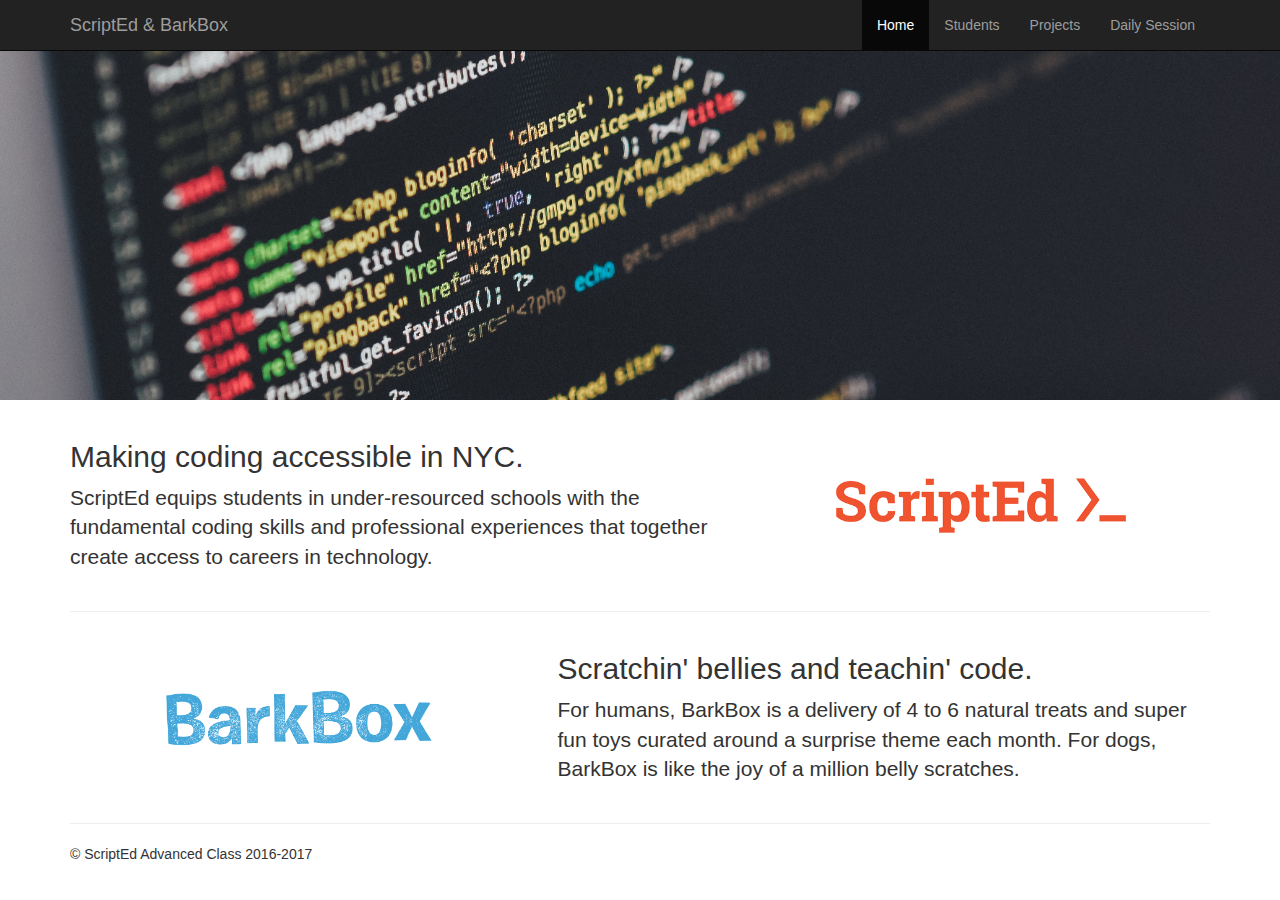
<file: index.html>
<!DOCTYPE html>
<html lang="en">
  <head>
    <meta charset="utf-8">
    <meta http-equiv="X-UA-Compatible" content="IE=edge">
    <meta name="viewport" content="width=device-width, initial-scale=1">
    <title>ScriptEd Portfolio</title>
    <!-- Bootstrap CDN -->
    <link rel="stylesheet" href="https://maxcdn.bootstrapcdn.com/bootstrap/3.3.7/css/bootstrap.min.css" integrity="sha384-BVYiiSIFeK1dGmJRAkycuHAHRg32OmUcww7on3RYdg4Va+PmSTsz/K68vbdEjh4u" crossorigin="anonymous">
    <link rel="stylesheet" type="text/css" href="main.css">
  </head>
   <body>

    <!-- Navbar -->
    <nav class="navbar navbar-fixed-top navbar-inverse">
      <div class="container">
        <div class="navbar-header">
          <button type="button" class="navbar-toggle collapsed" data-toggle="collapse" data-target="#navbar" aria-expanded="false" aria-controls="navbar">
            <span class="sr-only">Toggle navigation</span>
            <span class="icon-bar"></span>
            <span class="icon-bar"></span>
            <span class="icon-bar"></span>
          </button>
          <a class="navbar-brand" href="index.html">ScriptEd & BarkBox</a>
        </div>
        <div id="navbar" class="collapse navbar-collapse">
          <ul class="nav navbar-nav">
            <li class="active"><a href="index.html">Home</a></li>
            <li><a href="students.html">Students</a></li>
            <li><a href="projects.html">Projects</a></li>
            <li><a href="https://bit.ly/ScriptEd" target="_blank">Daily Session</a></li>
          </ul>
        </div>
      </div>
    </nav>

    <!-- Hero Image -->
    <div class="hero-image"></div>

    <!-- Main Content -->
    <div class="container main-container">
      <div class="row equal featurette">
        <div class="col-md-7">
          <h2 class="featurette-heading">Making coding accessible in NYC.</h2>
          <p class="lead">ScriptEd equips students in under-resourced schools with the fundamental coding skills and professional experiences that together create access to careers in technology.</p>
        </div>
        <div class="col-md-5">
          <a href="https://scripted.org" target="_blank"><img class="featurette-image img-responsive center-block logo" src="images/scripted-logo.png" alt="Generic placeholder image"></a>
        </div>
      </div>

      <hr>

      <div class="row equal featurette">
        <div class="col-md-7 col-md-push-5">
          <h2 class="featurette-heading">Scratchin' bellies and teachin' code.</h2>
          <p class="lead">For humans, BarkBox is a delivery of 4 to 6 natural treats and super fun toys curated around a surprise theme each month. For dogs, BarkBox is like the joy of a million belly scratches.</p>
        </div>
        <div class="col-md-5 col-md-pull-7">
          <a href="https://barkbox.com" target="_blank"><img class="featurette-image img-responsive center-block logo" src="images/barkbox-logo.png" alt="Generic placeholder image"></a>
        </div>
      </div>

      <hr>

      <!-- Footer -->
      <footer>
        <p>&copy; ScriptEd Advanced Class 2016-2017</p>
      </footer>
    </div>

    <!-- jQuery CDN -->
    <script src="https://ajax.googleapis.com/ajax/libs/jquery/1.12.4/jquery.min.js"></script>
    <!-- Bootstrap JS CDN -->
    <script src="https://maxcdn.bootstrapcdn.com/bootstrap/3.3.7/js/bootstrap.min.js" integrity="sha384-Tc5IQib027qvyjSMfHjOMaLkfuWVxZxUPnCJA7l2mCWNIpG9mGCD8wGNIcPD7Txa" crossorigin="anonymous"></script>
  </body>
</html>
</file>
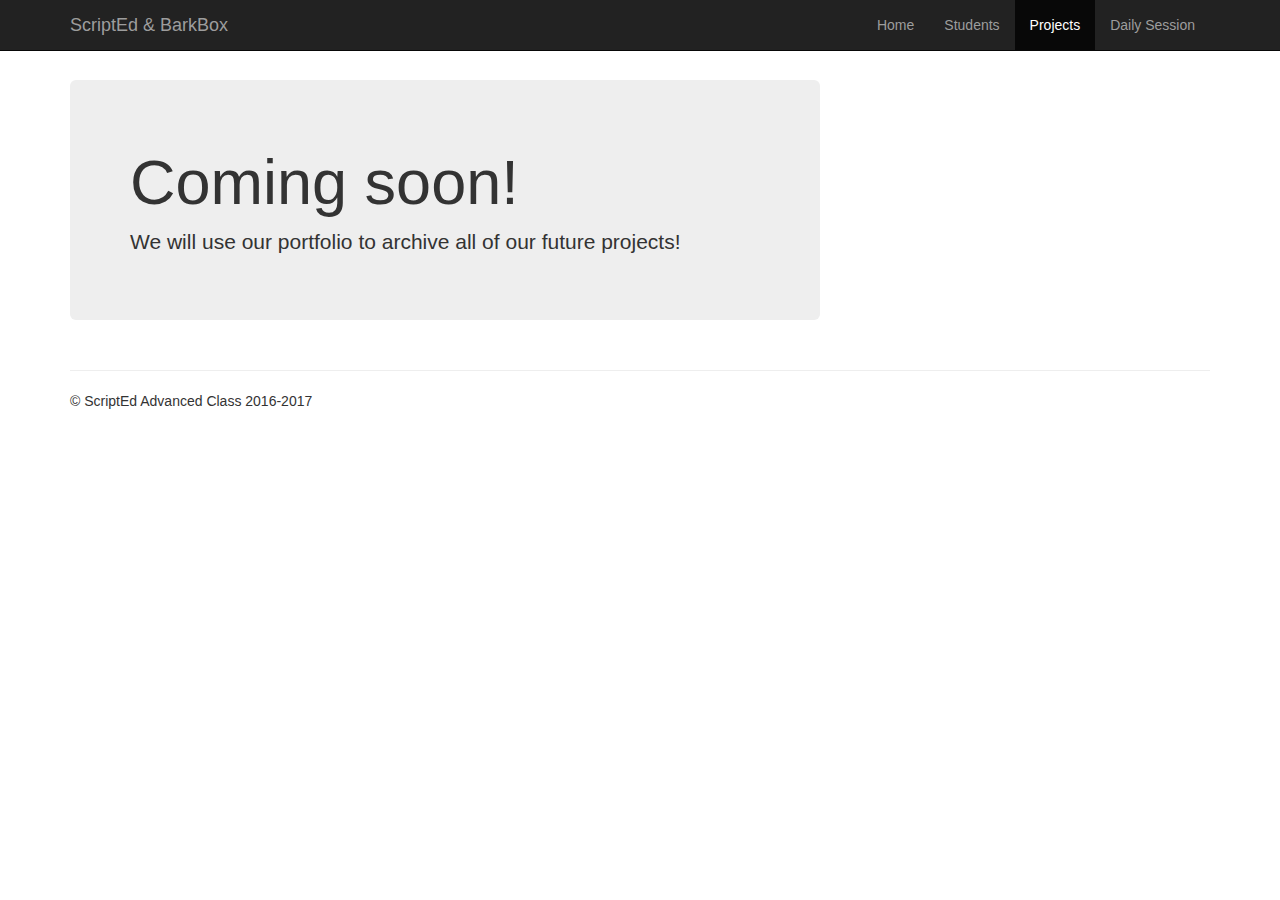
<file: projects.html>
<!DOCTYPE html>
<html lang="en">
  <head>
    <meta charset="utf-8">
    <meta http-equiv="X-UA-Compatible" content="IE=edge">
    <meta name="viewport" content="width=device-width, initial-scale=1">
    <title>ScriptEd Portfolio</title>
    <!-- Bootstrap CDN -->
    <link rel="stylesheet" href="https://maxcdn.bootstrapcdn.com/bootstrap/3.3.7/css/bootstrap.min.css" integrity="sha384-BVYiiSIFeK1dGmJRAkycuHAHRg32OmUcww7on3RYdg4Va+PmSTsz/K68vbdEjh4u" crossorigin="anonymous">
    <link rel="stylesheet" type="text/css" href="css/main.css">
  </head>
   <body>

      <!-- Navbar -->
      <nav class="navbar navbar-fixed-top navbar-inverse">
        <div class="container">
          <div class="navbar-header">
            <button type="button" class="navbar-toggle collapsed" data-toggle="collapse" data-target="#navbar" aria-expanded="false" aria-controls="navbar">
              <span class="sr-only">Toggle navigation</span>
              <span class="icon-bar"></span>
              <span class="icon-bar"></span>
              <span class="icon-bar"></span>
            </button>
            <a class="navbar-brand" href="index.html">ScriptEd & BarkBox</a>
          </div>
          <div id="navbar" class="collapse navbar-collapse">
            <ul class="nav navbar-nav">
              <li><a href="index.html">Home</a></li>
              <li><a href="students.html">Students</a></li>
              <li class="active"><a href="projects.html">Projects</a></li>
              <li><a href="https://bit.ly/ScriptEd" target="_blank">Daily Session</a></li>
            </ul>
          </div>
        </div>
      </nav>

      <!-- Main Content -->
      <div class="container projects-container">
        <div class="row row-offcanvas row-offcanvas-right">

          <div class="col-md-8">
            <div class="jumbotron">
              <h1>Coming soon!</h1>
              <p>We will use our portfolio to archive all of our future projects!</p>
            </div>
          </div>
        </div>

        <hr>

        <!-- Footer -->
        <footer>
          <p>&copy; ScriptEd Advanced Class 2016-2017</p>
        </footer>
      </div>

    <!-- jQuery CDN -->
    <script src="https://ajax.googleapis.com/ajax/libs/jquery/1.12.4/jquery.min.js"></script>
    <!-- Bootstrap JS CDN -->
    <script src="https://maxcdn.bootstrapcdn.com/bootstrap/3.3.7/js/bootstrap.min.js" integrity="sha384-Tc5IQib027qvyjSMfHjOMaLkfuWVxZxUPnCJA7l2mCWNIpG9mGCD8wGNIcPD7Txa" crossorigin="anonymous"></script>
  </body>
</html>
</file>
<file: main.css>
.navbar-nav {
  float: right;
}

.hero-image {
  width: 100%;
  height: 400px;
  background-image: url("images/hero-image.jpeg");
  background-size: cover;
}

.equal {
  display: flex;
  flex-wrap: wrap;
  align-items: center;
}

.main-container {
  margin-top: 20px;
}

.logo {
  width: 300px;
}

/* Students */

.students-container {
  margin-top: 60px;
}

.student {
  margin: 10px 0;
}

.student-image {
  width: 150px;
  height: 150px;
}

/* Projects */

.projects-container {
  margin-top: 80px;
}

@media (max-width: 767px) {
  .navbar-nav {
    float: none;
    text-align: center;
  }
}
</file>
<file: css/main.css>
.navbar-nav {
  float: right;
}

.hero-image {
  width: 100%;
  height: 400px;
  background-image: url("images/hero-image.jpeg");
  background-size: cover;
}

.equal {
  display: flex;
  flex-wrap: wrap;
  align-items: center;
}

.main-container {
  margin-top: 20px;
}

.logo {
  width: 300px;
}

/* Students */

.students-container {
  margin-top: 60px;
}

.student {
  margin: 10px 0;
}

.student-image {
  width: 150px;
  height: 150px;
}

/* Projects */

.projects-container {
  margin-top: 80px;
}

@media (max-width: 767px) {
  .navbar-nav {
    float: none;
    text-align: center;
  }
}
</file>
